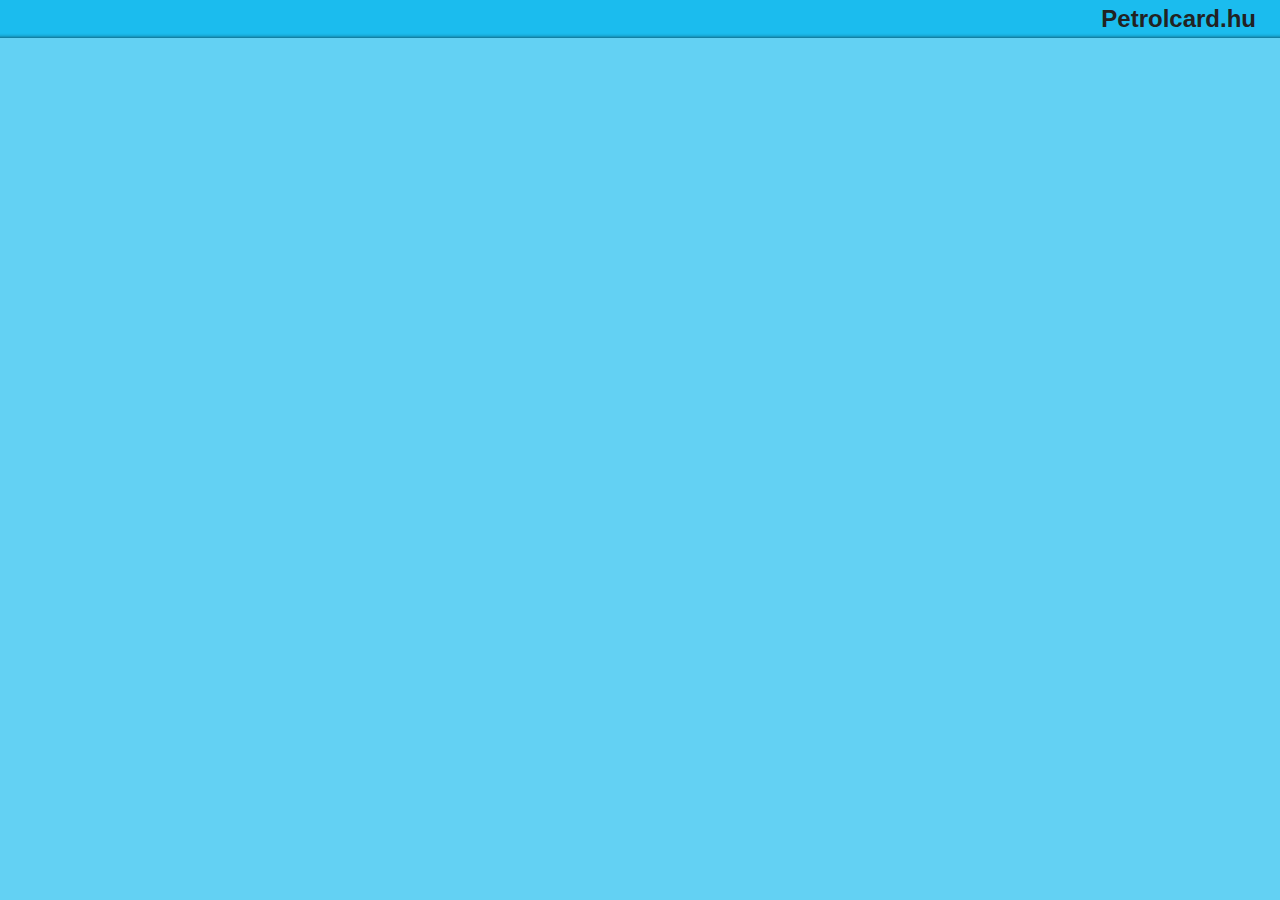
<file: maxi.dev/index.html>
<!DOCTYPE html>
<html lang="hu">
  <head>
    <meta charset="utf-8">
    <meta http-equiv="X-UA-Compatible" content="IE=Edge">
    <meta name="description" content="Nothing to see here">
    <meta name="viewport" content="width=device-width, initial-scale=1.0, maximum-scale=1.0">
    <meta name="theme-color" content="">
    <link rel="stylesheet" href="css/login.css" type="text/css">
    <link rel="stylesheet" href="css/normalize.css" type="text/css">
    <link rel="stylesheet" href="css/skeleton.css" type="text/css">
    <script type="text/javascript" src="js/lib/jq2.js"></script>
    <script type="text/javascript" src="https://www.google.com/recaptcha/api.js"></script>
    <title>MaxiLine.hu</title>
  </head>
  <body>
    <div class="cs-loader">
      <div class="cs-loader-inner">
        <label>●</label>
        <label>●</label>
        <label>●</label>
        <label>●</label>
        <label>●</label>
        <label>●</label>
      </div>
    </div>
    <div class="banner-container banner-shadow">
      <div class="banner-text">Petrolcard.hu</div>
    </div>
    <div class="container">
      <div id="login">
        <div class="row shadow radius user-form-container">
          <div class="one-third column">
            <div class="user-pic-holder u-full-width"><img src="images/users/default4.png" class="user-pic"></div>
          </div>
          <div class="two-thirds column u-pull-right">
            <form method="post" class="login no-tb-margin">
              <div class="row login">
                <input type="text" placeholder="Felhasználónév" class="login no-tb-margin username u-full-width">
              </div>
              <div class="row login">
                <input type="password" placeholder="Jelszó" class="login no-tb-margin password u-full-width">
              </div>
              <div class="row login"><a href="#" class="login button button-primary u-full-width">Bejelentkezés</a></div>
              <div class="row login recover"><a href="#" class="recover-password">Elfelejtett jelszó</a></div>
            </form>
          </div>
        </div>
      </div>
      <div id="recover" class="hidden">
        <div class="row shadow radius user-form-container">
          <div class="one-third column">
            <div class="user-pic-holder u-full-width"><img src="images/users/default4.png" class="user-pic"></div>
          </div>
          <div class="two-thirds column u-pull-right">
            <form method="post" class="login no-tb-margin">
              <div class="row login">
                <input type="text" placeholder="Felhasználónév" class="login no-tb-margin username u-full-width">
              </div>
              <div class="row login"><a href="#" class="login button button-primary u-full-width">E-mail küldése</a></div>
            </form>
          </div>
        </div>
        <div class="row login u-full-width captcha-container">
          <div data-sitekey="6LdnyxEUAAAAAEMztQ-dgBq2HoG_J6CkX_pndX4P" class="g-recaptcha"></div>
          <noscript>
            <div>
              <div style="width: 302px; height: 422px; position: relative">
                <div style="width: 302px; height: 422px; position: absolute">
                  <iframe src="https://www.google.com/recaptcha/api/fallback?k=6LdnyxEUAAAAAEMztQ-dgBq2HoG_J6CkX_pndX4P" frameborder="0" scrolling="no" style="width: 302px; height:422px; border-style: none"></iframe>
                </div>
                <div style="width: 300px; height: 60px; border-style: none; bottom: 12px; left: 25px; margin: 0px; padding: 0px; right: 25px; background: #f9f9f9; border: 1px solid #c1c1c1; border-radius: 3px;">
                  <textarea id="g-recaptcha-response" name="g-recaptcha-response" style="width: 250px; height: 40px; border: 1px solid #c1c1c1;margin: 10px 25px; padding: 0px; resize: none;" class="g-recaptcha-response"></textarea>
                </div>
              </div>
            </div>
          </noscript>
        </div>
      </div>
    </div>
    <script type="text/javascript" src="js/plug/bettr-loggr.js"></script>
    <script type="text/javascript" src="js/plug/device.js"></script>
    <script type="text/javascript" src="js/misc/vertical_align.js"></script>
    <script type="text/javascript" src="js/misc/login_validation.js"></script>
    <script type="text/javascript" src="js/misc/notification.js"></script>
    <script type="text/javascript" src="js/misc/recover_password.js"></script>
  </body>
</html>
</file>
<file: maxi.dev/css/skeleton.css>
/*
* Skeleton V2.0.4
* Copyright 2014, Dave Gamache
* www.getskeleton.com
* Free to use under the MIT license.
* http://www.opensource.org/licenses/mit-license.php
* 12/29/2014
*/


/* Table of contents
––––––––––––––––––––––––––––––––––––––––––––––––––
- Grid
- Base Styles
- Typography
- Links
- Buttons
- Forms
- Lists
- Code
- Tables
- Spacing
- Utilities
- Clearing
- Media Queries
*/


/* Grid
–––––––––––––––––––––––––––––––––––––––––––––––––– */
.container {
  position: relative;
  width: 100%;
  max-width: 960px;
  width:100%;
  margin: 0 auto;
  padding: 0 20px;
  box-sizing: border-box; }
.column,
.columns {
  width: 100%;
  float: left;
  box-sizing: border-box; }

/* For devices larger than 400px */
@media (min-width: 400px) {
  .container {
    width: 85%;
    padding: 0; }
}

/* For devices larger than 550px */
@media (min-width: 500px) {
  .container {
    width: 90%; }
  .column,
  .columns {
    /*margin-left: 4%;*/
     }
  .column:first-child,
  .columns:first-child {
    margin-left: 0; }

  .one.column,
  .one.columns                    { width: 8.66666666667%; }
  .two.columns                    { width: 13.3333333333%; }
  .three.columns                  { width: 22%;            }
  .four.columns                   { width: 33.6666666667%; }
  .five.columns                   { width: 39.3333333333%; }
  .six.columns                    { width: 48%;            }
  .seven.columns                  { width: 56.6666666667%; }
  .eight.columns                  { width: 66.3333333333%; }
  .nine.columns                   { width: 74.0%;          }
  .ten.columns                    { width: 82.6666666667%; }
  .eleven.columns                 { width: 91.3333333333%; }
  .twelve.columns                 { width: 100%; margin-left: 0; }

  .one-third.column               { width: 33.6666666667%; }
  .two-thirds.column              { width: 66.3333333333%; }

  .one-fourth.column              { width: 25%; margin-left:0;}

  .one-half.column                { width: 48%; }

  /* Offsets */
  .offset-by-one.column,
  .offset-by-one.columns          { margin-left: 8.66666666667%; }
  .offset-by-two.column,
  .offset-by-two.columns          { margin-left: 17.3333333333%; }
  .offset-by-three.column,
  .offset-by-three.columns        { margin-left: 26%;            }
  .offset-by-four.column,
  .offset-by-four.columns         { margin-left: 34.6666666667%; }
  .offset-by-five.column,
  .offset-by-five.columns         { margin-left: 43.3333333333%; }
  .offset-by-six.column,
  .offset-by-six.columns          { margin-left: 52%;            }
  .offset-by-seven.column,
  .offset-by-seven.columns        { margin-left: 60.6666666667%; }
  .offset-by-eight.column,
  .offset-by-eight.columns        { margin-left: 69.3333333333%; }
  .offset-by-nine.column,
  .offset-by-nine.columns         { margin-left: 78.0%;          }
  .offset-by-ten.column,
  .offset-by-ten.columns          { margin-left: 86.6666666667%; }
  .offset-by-eleven.column,
  .offset-by-eleven.columns       { margin-left: 95.3333333333%; }

  .offset-by-one-third.column,
  .offset-by-one-third.columns    { margin-left: 34.6666666667%; }
  .offset-by-two-thirds.column,
  .offset-by-two-thirds.columns   { margin-left: 69.3333333333%; }

  .offset-by-one-half.column,
  .offset-by-one-half.columns     { margin-left: 52%; }

}


/* Base Styles
–––––––––––––––––––––––––––––––––––––––––––––––––– */
/* NOTE
html is set to 62.5% so that all the REM measurements throughout Skeleton
are based on 10px sizing. So basically 1.5rem = 15px :) */
html {
  font-size: 62.5%; }
body {
  font-size: 1.5em; /* currently ems cause chrome bug misinterpreting rems on body element */
  line-height: 1.6;
  font-weight: 400;
  font-family: "Raleway", "HelveticaNeue", "Helvetica Neue", Helvetica, Arial, sans-serif;
  color: #222; }


/* Typography
–––––––––––––––––––––––––––––––––––––––––––––––––– */
h1, h2, h3, h4, h5, h6 {
  margin-top: 0;
  margin-bottom: 2rem;
  font-weight: 300; }
h1 { font-size: 4.0rem; line-height: 1.2;  letter-spacing: -.1rem;}
h2 { font-size: 3.6rem; line-height: 1.25; letter-spacing: -.1rem; }
h3 { font-size: 3.0rem; line-height: 1.3;  letter-spacing: -.1rem; }
h4 { font-size: 2.4rem; line-height: 1.35; letter-spacing: -.08rem; }
h5 { font-size: 1.8rem; line-height: 1.5;  letter-spacing: -.05rem; }
h6 { font-size: 1.5rem; line-height: 1.6;  letter-spacing: 0; }

/* Larger than phablet */
@media (min-width: 550px) {
  h1 { font-size: 5.0rem; }
  h2 { font-size: 4.2rem; }
  h3 { font-size: 3.6rem; }
  h4 { font-size: 3.0rem; }
  h5 { font-size: 2.4rem; }
  h6 { font-size: 1.5rem; }
}

p {
  margin-top: 0; }


/* Links
–––––––––––––––––––––––––––––––––––––––––––––––––– */



/* Buttons
–––––––––––––––––––––––––––––––––––––––––––––––––– */
.button,
button,
input[type="submit"],
input[type="reset"],
input[type="button"] {
  display: inline-block;
  height: 38px;
  padding: 0 30px;
  color: #555;
  text-align: center;
  font-size: 11px;
  font-weight: 600;
  line-height: 38px;
  letter-spacing: .1rem;
  text-transform: uppercase;
  text-decoration: none;
  white-space: nowrap;
  background-color: transparent;
  border-radius: 4px;
  border: 1px solid #bbb;
  cursor: pointer;
  box-sizing: border-box; }

/* Forms
–––––––––––––––––––––––––––––––––––––––––––––––––– */
input[type="email"],
input[type="number"],
input[type="search"],
input[type="text"],
input[type="tel"],
input[type="url"],
input[type="password"],
textarea,
select {
  height: 38px;
  padding: 6px 10px; /* The 6px vertically centers text on FF, ignored by Webkit */
  background-color: #fff;
  border: 1px solid #D1D1D1;
  border-radius: 4px;
  box-shadow: none;
  box-sizing: border-box; }
/* Removes awkward default styles on some inputs for iOS */
input[type="email"],
input[type="number"],
input[type="search"],
input[type="text"],
input[type="tel"],
input[type="url"],
input[type="password"],
textarea {
  -webkit-appearance: none;
     -moz-appearance: none;
          appearance: none; }
textarea {
  min-height: 65px;
  padding-top: 6px;
  padding-bottom: 6px; }
input[type="email"]:focus,
input[type="number"]:focus,
input[type="search"]:focus,
input[type="text"]:focus,
input[type="tel"]:focus,
input[type="url"]:focus,
input[type="password"]:focus,
textarea:focus,
select:focus {
  border: 1px solid #33C3F0;
  outline: 0; }
label,
legend {
  display: block;
  margin-bottom: .5rem;
  font-weight: 600; }
fieldset {
  padding: 0;
  border-width: 0; }
input[type="checkbox"],
input[type="radio"] {
  display: inline; }
label > .label-body {
  display: inline-block;
  margin-left: .5rem;
  font-weight: normal; }


/* Lists
–––––––––––––––––––––––––––––––––––––––––––––––––– */
ul {
  list-style: circle inside; }
ol {
  list-style: decimal inside; }
ol, ul {
  padding-left: 0;
  margin-top: 0; }
ul ul,
ul ol,
ol ol,
ol ul {
  margin: 1.5rem 0 1.5rem 3rem;
  font-size: 90%; }
li {
  margin-bottom: 1rem; }


/* Code
–––––––––––––––––––––––––––––––––––––––––––––––––– */
code {
  padding: .2rem .5rem;
  margin: 0 .2rem;
  font-size: 90%;
  white-space: nowrap;
  background: #F1F1F1;
  border: 1px solid #E1E1E1;
  border-radius: 4px; }
pre > code {
  display: block;
  padding: 1rem 1.5rem;
  white-space: pre; }


/* Tables
–––––––––––––––––––––––––––––––––––––––––––––––––– */
th,
td {
  padding: 12px 15px;
  text-align: left;
  border-bottom: 1px solid #E1E1E1; }
th:first-child,
td:first-child {
  padding-left: 0; }
th:last-child,
td:last-child {
  padding-right: 0; }


/* Spacing
–––––––––––––––––––––––––––––––––––––––––––––––––– */
button,
.button {
  margin-bottom: 1rem; }
input,
textarea,
select,
fieldset {
  margin-bottom: 1.5rem; }
pre,
blockquote,
dl,
figure,
table,
p,
ul,
ol,
form {
  margin-bottom: 2.5rem; }


/* Utilities
–––––––––––––––––––––––––––––––––––––––––––––––––– */
.u-full-width {
  width: 100%;
  box-sizing: border-box; }
.u-max-full-width {
  max-width: 100%;
  box-sizing: border-box; }
.u-pull-right {
  float: right; }
.u-pull-left {
  float: left; }


/* Misc
–––––––––––––––––––––––––––––––––––––––––––––––––– */
hr {
  margin-top: 3rem;
  margin-bottom: 3.5rem;
  border-width: 0;
  border-top: 1px solid #E1E1E1; }


/* Clearing
–––––––––––––––––––––––––––––––––––––––––––––––––– */

/* Self Clearing Goodness */
.container:after,
.row:after,
.u-cf {
  content: "";
  display: table;
  clear: both; }


/* Media Queries
–––––––––––––––––––––––––––––––––––––––––––––––––– */
/*
Note: The best way to structure the use of media queries is to create the queries
near the relevant code. For example, if you wanted to change the styles for buttons
on small devices, paste the mobile query code up in the buttons section and style it
there.
*/

@media(max-width: 500px){
  .text-left{
    width:65.666666%;
  }
  .text-right{
    width:33.333333%;
  }
  .one-fourth.column{
    width:50%;
  }
}
/* Larger than mobile */
@media (min-width: 400px) {
}

/* Larger than phablet (also point when grid becomes active) */
@media (min-width: 550px){
}
/* Larger than tablet */
@media (min-width: 750px) {}

/* Larger than desktop */
@media (min-width: 1000px) {}

/* Larger than Desktop HD */
@media (min-width: 1200px) {}
</file>
<file: maxi.dev/css/login.css>
a {
  color: #0d89b0;
}

a:hover {
  color: #1bbcee;
}

.button:hover,
button:hover,
input[type="submit"]:hover,
input[type="reset"]:hover,
input[type="button"]:hover,
.button:focus,
button:focus,
input[type="submit"]:focus,
input[type="reset"]:focus,
input[type="button"]:focus {
  color: #333;
  border-color: #888;
  outline: 0;
}

.button.button-primary,
button.button-primary,
input[type="submit"].button-primary,
input[type="reset"].button-primary,
input[type="button"].button-primary {
  background-color: #33C3F0;
  border-color: #33C3F0;
}
.button.button-primary:hover,
button.button-primary:hover,
input[type="submit"].button-primary:hover,
input[type="reset"].button-primary:hover,
input[type="button"].button-primary:hover {
  background-color: #63d1f3;
  border-color: #33C3F0;
}
.button.button-primary:focus,
button.button-primary:focus,
input[type="submit"].button-primary:focus,
input[type="reset"].button-primary:focus,
input[type="button"].button-primary:focus {
  background-color: #096481;
  border-color: #33C3F0;
}

.g-recaptcha > div {
  width: 100% !important;
  text-align: center;
}

iframe {
  text-align: right;
}

.cs-loader {
  position: absolute;
  top: 0;
  left: 0;
  height: 100%;
  width: 100%;
  z-index: 9999;
}

.cs-loader-inner {
  transform: translateY(-50%);
  top: 50%;
  position: absolute;
  width: calc(100% - 200px);
  color: #FFF;
  padding: 0 100px;
  text-align: center;
}

.cs-loader-inner label {
  font-size: 20px;
  opacity: 0;
  display: inline-block;
}

@keyframes lol {
  0% {
    opacity: 0;
    transform: translateX(-300px);
  }
  33% {
    opacity: 1;
    transform: translateX(0px);
  }
  66% {
    opacity: 1;
    transform: translateX(0px);
  }
  100% {
    opacity: 0;
    transform: translateX(300px);
  }
}
@-webkit-keyframes lol {
  0% {
    opacity: 0;
    -webkit-transform: translateX(-300px);
  }
  33% {
    opacity: 1;
    -webkit-transform: translateX(0px);
  }
  66% {
    opacity: 1;
    -webkit-transform: translateX(0px);
  }
  100% {
    opacity: 0;
    -webkit-transform: translateX(300px);
  }
}
.cs-loader-inner label:nth-child(6) {
  -webkit-animation: lol 3s infinite ease-in-out;
  animation: lol 3s infinite ease-in-out;
}

.cs-loader-inner label:nth-child(5) {
  -webkit-animation: lol 3s 100ms infinite ease-in-out;
  animation: lol 3s 100ms infinite ease-in-out;
}

.cs-loader-inner label:nth-child(4) {
  -webkit-animation: lol 3s 200ms infinite ease-in-out;
  animation: lol 3s 200ms infinite ease-in-out;
}

.cs-loader-inner label:nth-child(3) {
  -webkit-animation: lol 3s 300ms infinite ease-in-out;
  animation: lol 3s 300ms infinite ease-in-out;
}

.cs-loader-inner label:nth-child(2) {
  -webkit-animation: lol 3s 400ms infinite ease-in-out;
  animation: lol 3s 400ms infinite ease-in-out;
}

.cs-loader-inner label:nth-child(1) {
  -webkit-animation: lol 3s 500ms infinite ease-in-out;
  animation: lol 3s 500ms infinite ease-in-out;
}

body {
  background-color: #63d1f3;
}

.hidden {
  display: none;
}

.container {
  margin: 0 auto !important;
  text-align: center;
  padding: 0;
  max-height: 100%;
  max-width: 100%;
  visibility: hidden;
}

#login, #recover {
  width: 98%;
  margin: 0 auto;
  max-width: 40em;
  text-align: center;
}

input.login:focus {
  border-color: #33C3F0 !important;
}

.no-tb-padding {
  padding-top: 0 !important;
  padding-bottom: 0 !important;
}

.no-tb-margin {
  margin-top: 0 !important;
  margin-bottom: 0 !important;
}

.user-form-container {
  border-radius: 20px;
  background-color: #92dff7;
  min-height: 12em;
}

.user-pic-holder {
  margin-top: 1em;
}

.row.login {
  width: 90%;
  margin: 0 auto;
  margin-top: 1em;
}

.row.login.recover {
  margin: 0;
  padding: 0;
  text-align: right;
}

.user-pic {
  width: 100%;
  max-width: 9.2em;
  border-radius: 50%;
  border: 2px solid #33C3F0;
  min-height: 7em;
  padding: .4em;
}

.shadow {
  -webkit-box-shadow: 0px 10px 77px 0px rgba(0, 0, 0, 0.44);
  -moz-box-shadow: 0px 10px 77px 0px rgba(0, 0, 0, 0.44);
  box-shadow: 0px 10px 77px 0px rgba(0, 0, 0, 0.44);
}

.error {
  border: 1px solid #ff4242 !important;
  color: #ff4242 !important;
  font-weight: 700;
}
.error:hover {
  cursor: pointer;
}

.error::-ms-input-placeholder {
  color: #ff4242 !important;
  font-weight: 700;
}
.error::-ms-input-placeholder:hover {
  cursor: pointer;
}

.error:-ms-input-placeholder {
  color: #ff4242 !important;
  font-weight: 700;
}
.error:-ms-input-placeholder:hover {
  cursor: pointer;
}

.error::-webkit-input-placeholder {
  color: #ff4242 !important;
  font-weight: 700;
}
.error::-webkit-input-placeholder:hover {
  cursor: pointer;
}

.notification-container {
  position: fixed;
  width: 100%;
  text-align: center;
  z-index: 9999;
  background-color: rgba(122, 122, 122, 0.6);
}

.notification-bar {
  margin-top: .3em;
  border-radius: 3px;
  width: 90%;
  top: 0;
  left: 0;
  right: 0;
  margin: .3em auto;
  max-width: 600px;
  font-size: .9em;
  padding: .1em 0;
  background-color: #c2edfa;
  color: #021a22;
  font-weight: 700;
}

div.banner-container {
  position: fixed;
  width: 100%;
  margin: 0;
  padding: 0;
  text-align: right;
  background: #1bbcee;
}
div.banner-container.banner-shadow {
  -webkit-box-shadow: inset 0px -116px 4px -116px rgba(0, 0, 0, 0.75);
  -moz-box-shadow: inset 0px -116px 4px -116px rgba(0, 0, 0, 0.75);
  box-shadow: inset 0px -116px 4px -116px rgba(0, 0, 0, 0.75);
}
div.banner-container > div.banner-text {
  margin: 0;
  padding: 0 1em;
  font-size: 1.6em;
  font-weight: 700;
}

@media (max-width: 499px) {
  #login {
    padding: 0;
  }

  img.user-pic {
    min-width: 45%;
    border-radius: 30%;
  }

  .captcha-container {
    width: 100% !important;
  }
}
@keyframes login {
  0% {
    opacity: 1;
    transform: translateX(0px);
  }
  100% {
    opacity: 0;
    transform: translateX(-300px);
  }
}
@-webkit-keyframes login {
  0% {
    opacity: 1;
    -webkit-transform: translateX(0px);
  }
  100% {
    opacity: 0;
    -webkit-transform: translateX(-300px);
  }
}
.fade-left {
  -webkit-animation: login infinite .5s ease-in-out;
  animation: login infinite  .5s ease-in-out;
}

@keyframes recover {
  0% {
    opacity: 0;
    transform: translateX(300px);
  }
  100% {
    opacity: 1;
    transform: translateX(0px);
  }
}
@-webkit-keyframes recover {
  0% {
    opacity: 0;
    -webkit-transform: translateX(300px);
  }
  100% {
    opacity: 1;
    -webkit-transform: translateX(0px);
  }
}
.fade-from-right {
  -webkit-animation: recover infinite .5s ease-in-out;
  animation: recover infinite  .5s ease-in-out;
}
</file>
